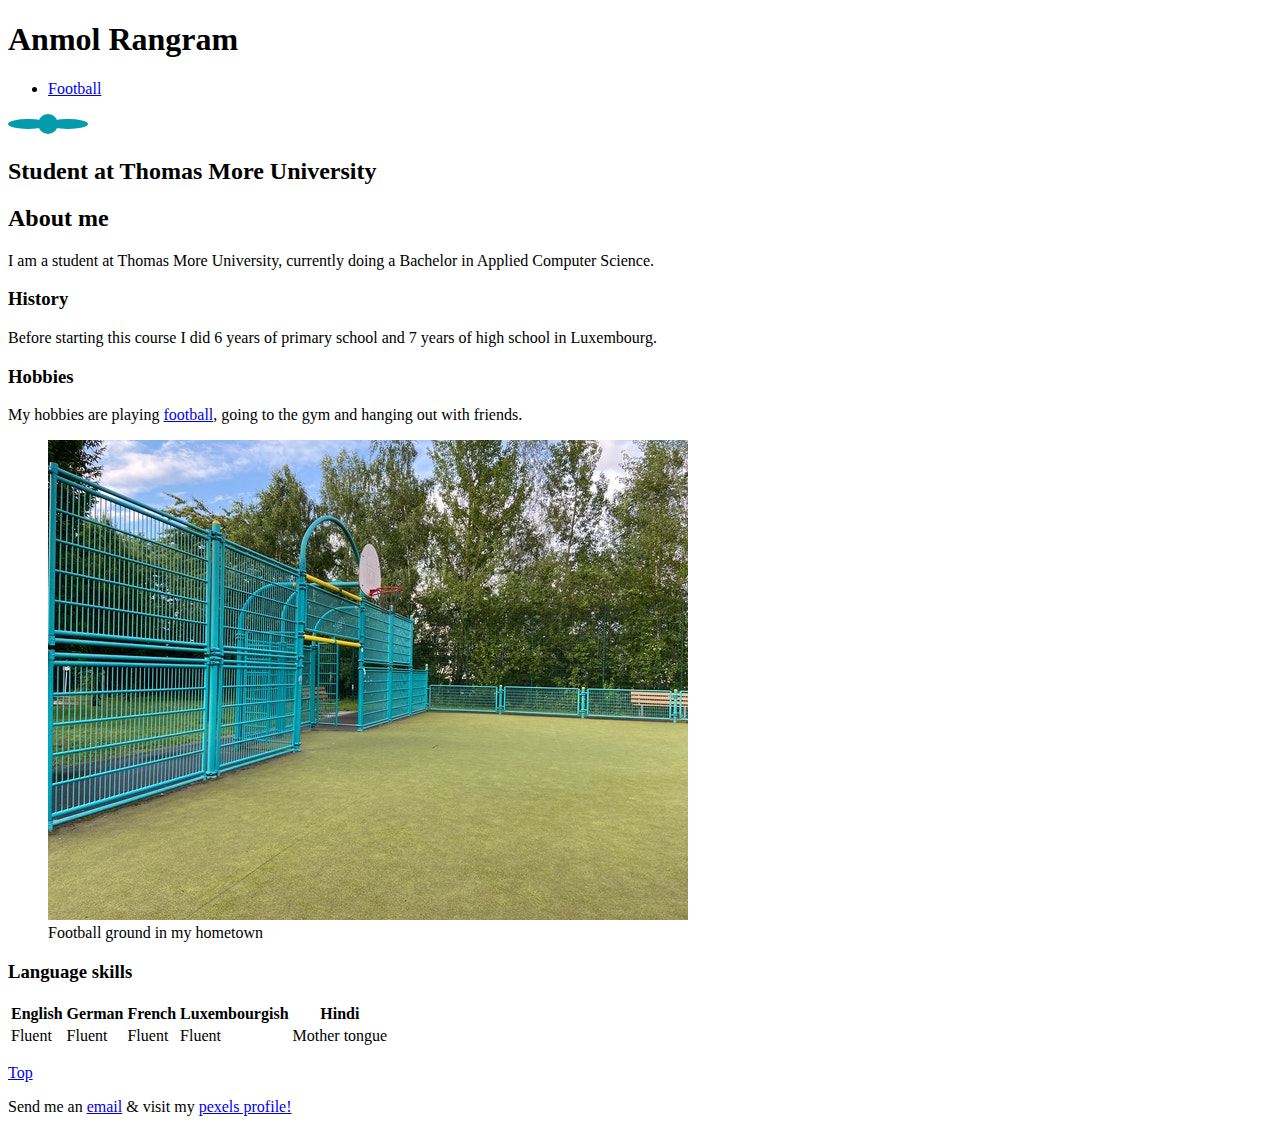
<file: 4_MySite/index.html>
<!DOCTYPE html>
<html lang="en">

<head>
    <meta charset="UTF-8">
    <meta name="author" content="Anmol Rangram">
    <meta name="description" content="My portfolio">
    <link rel="shortcut icon" href="favicon.ico" type="image/x-icon">
    <title>Anmol Rangram</title>
    <meta name="viewport" content="width=device-width, initial-scale=1.0">
</head>

<body>
    <header>
        <h1>Anmol Rangram</h1>
        <nav>
            <ul>
                <li><a href="football.html">Football</a></li>
            </ul>
        </nav>
        <svg width="700" height="20">
            <ellipse cx="20" cy="10" rx="20" ry="5" fill="#009cab"/>
            <circle cx="40" cy="10" r="10" fill="#009cab" />
            <ellipse cx="60" cy="10" rx="20" ry="5" fill="#009cab"/>
        </svg>        
        <h2>Student at Thomas More University</h2>
    </header>

    <article>
        <h2>About me</h2>
        <p>I am a student at Thomas More University, currently doing a Bachelor in Applied Computer Science.</p>
        <h3>History</h3>
        <p>Before starting this course I did 6 years of primary school and 7 years of high school in Luxembourg.
        </p>
        <h3>Hobbies</h3>
        <p>My hobbies are playing <a href="football.html">football</a>, going to the gym and hanging out with friends.</p>
        <figure>
            <img src=images/pexels-anmol-8944748.jpg alt="Life is simple" width="640" height="480">
            <figcaption>Football ground in my hometown</figcaption>
        </figure>
        <h3>Language skills</h3>
        <table>
            <tr>
                <th>English</th>
                <th>German</th>
                <th>French</th>
                <th>Luxembourgish</th>
                <th>Hindi</th>
            </tr>
            <tr>
                <td>Fluent</td>
                <td>Fluent</td>
                <td>Fluent</td>
                <td>Fluent</td>
                <td>Mother tongue</td>
            </tr>
        </table>
    </article>

    <p><a href="#top">Top</a></p>

    <footer>
        <p>Send me an <a href="mailto:anmol.rangram@student.thomasmore.be">email</a> &amp; visit my <a href="https://www.pexels.com/@anmol-86000854">pexels profile!</a></p>
    </footer>
</body>

</html>
</file>
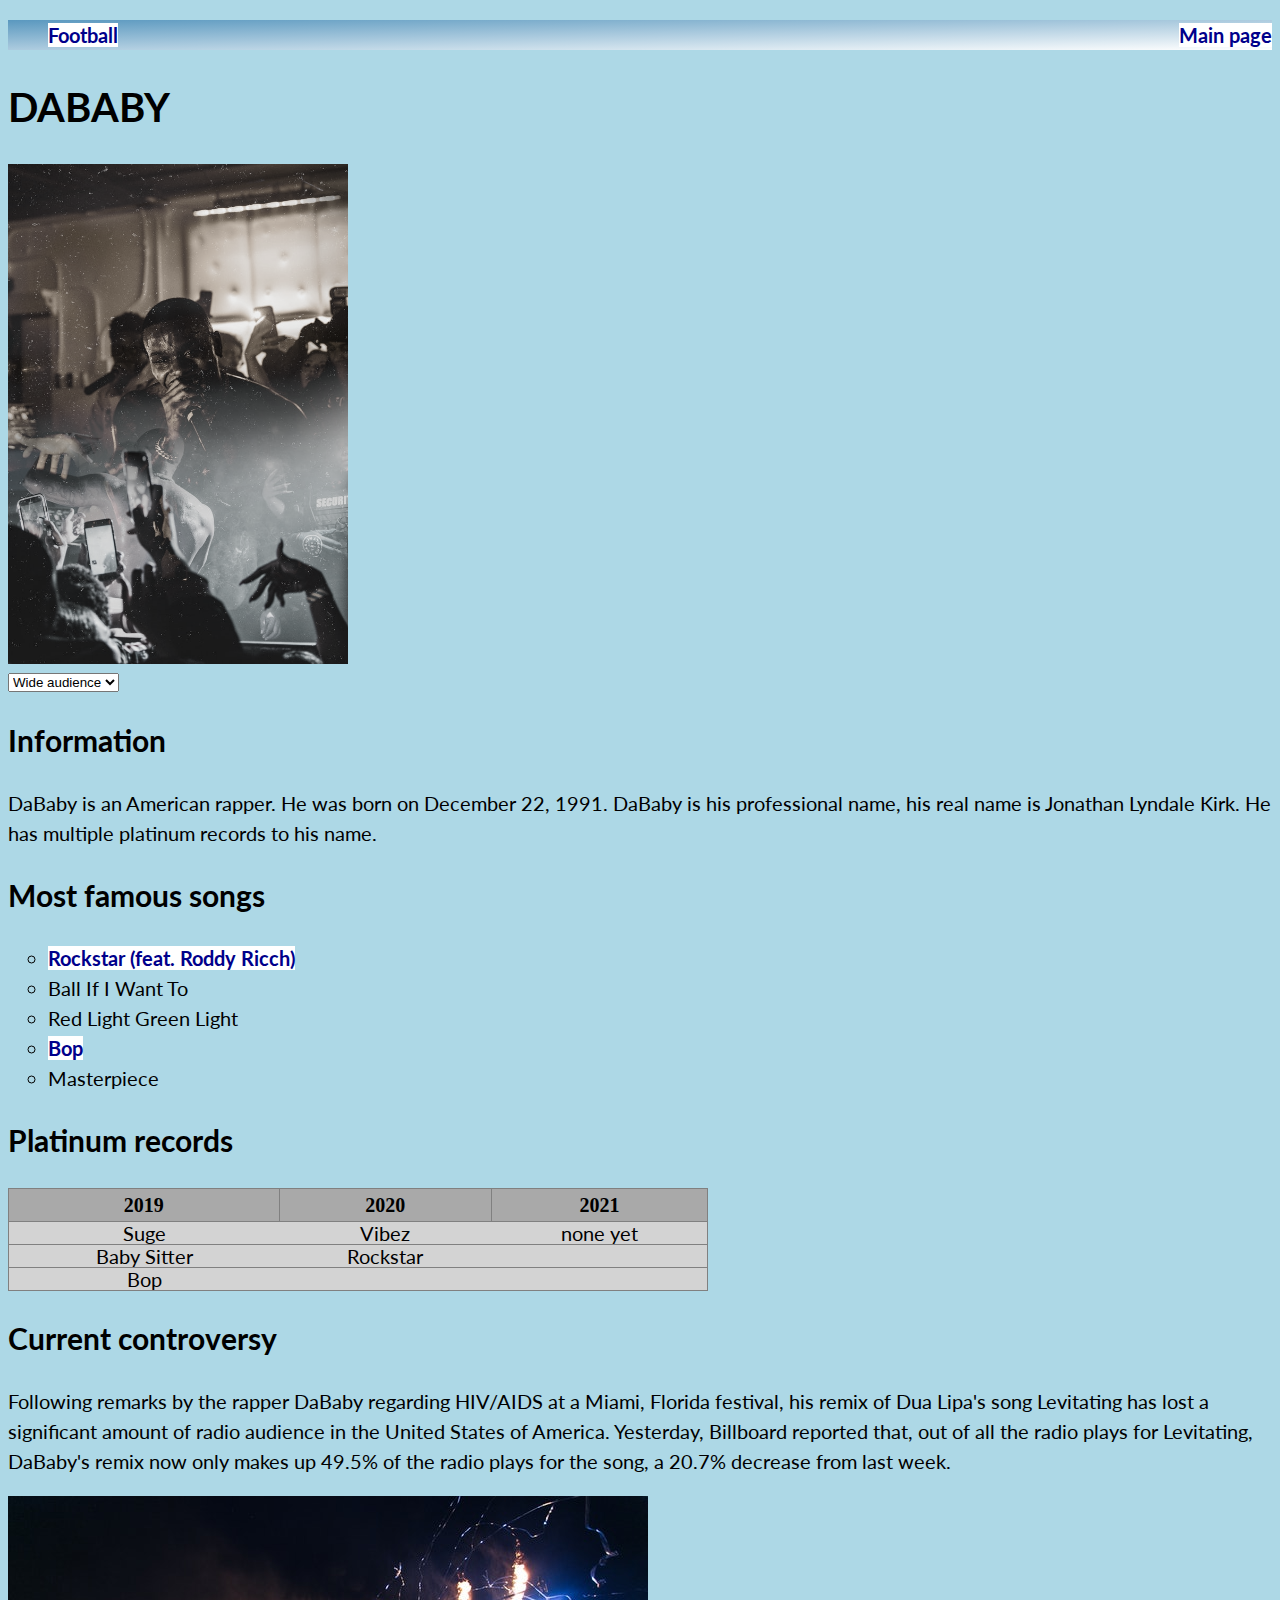
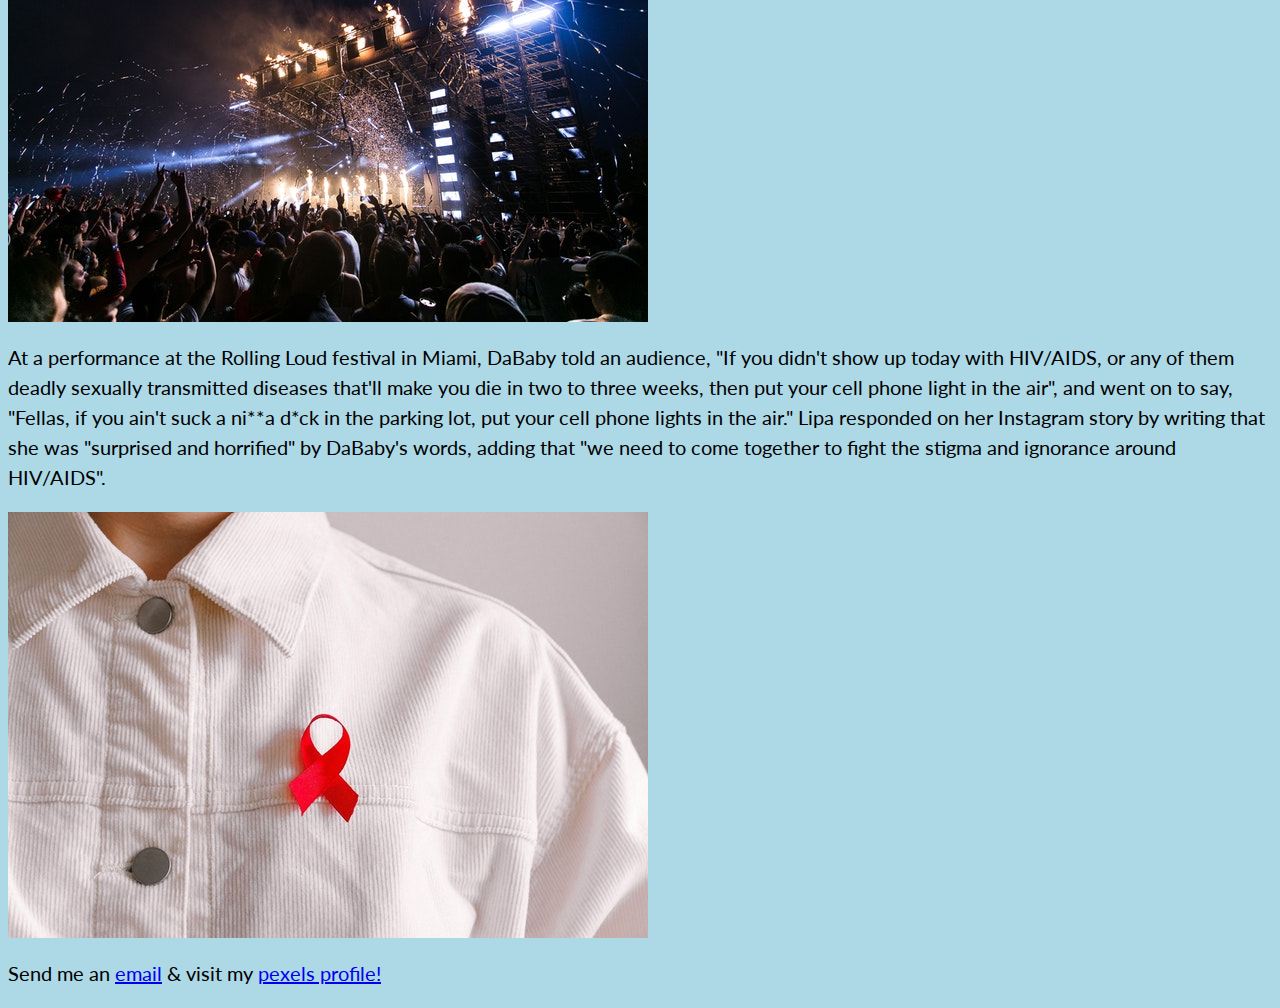
<file: colorscheme.html>
<!DOCTYPE html>
<html lang="en">

<head>
    <meta charset="utf-8">
    <meta name="viewport" content="width=device-width, initial-scale=1">
    <link href="css/colorscheme.css" rel="stylesheet">
    <link href="css/customstyles/customstyle1.css" rel="stylesheet" data-style="secondary style">
    <title>Make your choice</title>
</head>

<body>

    <header>
        <nav class="navigation">
            <ul>
                <li><a href="index.html">Main page</a></li>
                <li><a href="football.html">Football</a></li>
            </ul>
        </nav>
        <h1>DaBaby</h1>
        <img src="./images/pexels-zachary-debottis-2067677.jpg" alt="DaBaby">
    </header>

    <!-- do not modify the select code -->
    <select name="themeSwitcher" id="themeSwitcher">
        <option value="css/customstyles/customstyle1.css" selected>Wide audience</option>
        <option value="css/customstyles/customstyle2.css">Cheap</option>
        <option value="css/customstyles/customstyle3.css">Kids</option>
        <option value="css/customstyles/customstyle4.css">Nature</option>
    </select>

    <article>
        <!-- Change the content of the article: add titles, paragraphs, lists, a table etc. -->
        <!-- No lorem text, copy/paste text from Wikipedia (creative commons) and adapt slightly to meet the requirements -->
        <h2>Information</h2>
        <p>DaBaby is an American rapper. He was born on December 22, 1991. DaBaby is his professional name, his real name is Jonathan Lyndale Kirk. He has multiple platinum records to his name. </p>

        <h2>Most famous songs</h2>
            <ul>
                <li><a href="https://genius.com/Dababy-rockstar-lyrics"><span>Rockstar (feat. Roddy Ricch)</span></a></li>
                <li>Ball If I Want To</li>
                <li>Red Light Green Light</li>
                <li><a href="https://genius.com/Dababy-bop-lyrics"><span>Bop</span></a></li>
                <li>Masterpiece</li>
            </ul>
        <h2>Platinum records</h2>
        <table>
            <tr>
                <th>2019</th>
                <th>2020</th>
                <th>2021</th>
            </tr>
            <tr>
                <td>Suge</td>
                <td>Vibez</td>
                <td>none yet</td>
            </tr>
            <tr>
                <td>Baby Sitter</td>
                <td>Rockstar</td>
                <td></td>

            </tr>
            <tr>
                <td>Bop</td>
                <td></td>
                <td></td>
            </tr>
        </table>
        <h2>Current controversy</h2>
        <p>
            Following remarks by the rapper DaBaby regarding HIV/AIDS at a Miami, Florida festival, his remix of Dua Lipa's song Levitating has lost a significant amount of radio audience in the United States of America. Yesterday, Billboard reported that, out of all the radio plays for Levitating, DaBaby's remix now only makes up 49.5% of the radio plays for the song, a 20.7% decrease from last week. </p>
        <img src="./images/pexels-wendy-wei-1190297.jpg" alt="concert">
        <p class="hide">
            At a performance at the Rolling Loud festival in Miami, DaBaby told an audience, "If you didn't show up today with HIV/AIDS, or any of them deadly sexually transmitted diseases that'll make you die in two to three weeks, then put your cell phone light in the air", and went on to say, "Fellas, if you ain't suck a ni**a d*ck in the parking lot, put your cell phone lights in the air." Lipa responded on her Instagram story by writing that she was "surprised and horrified" by DaBaby's words, adding that "we need to come together to fight the stigma and ignorance around HIV/AIDS".
        </p>
        <img class="hide" src="./images/pexels-anna-shvets-3900469.jpg" alt="HIV">
    </article>

    <footer>
        <p>Send me an <a href="mailto:anmol.rangram@student.thomasmore.be">email</a> &amp; visit my <a href="https://www.pexels.com/@anmol-86000854">pexels profile!</a></p>
    </footer>

    <!-- do not modify the scripts -->
    <script src="https://cdnjs.cloudflare.com/ajax/libs/jquery/3.5.1/jquery.min.js"></script>
    <script src="js/styleSwitcher.js"></script>
</body>

</html>
</file>
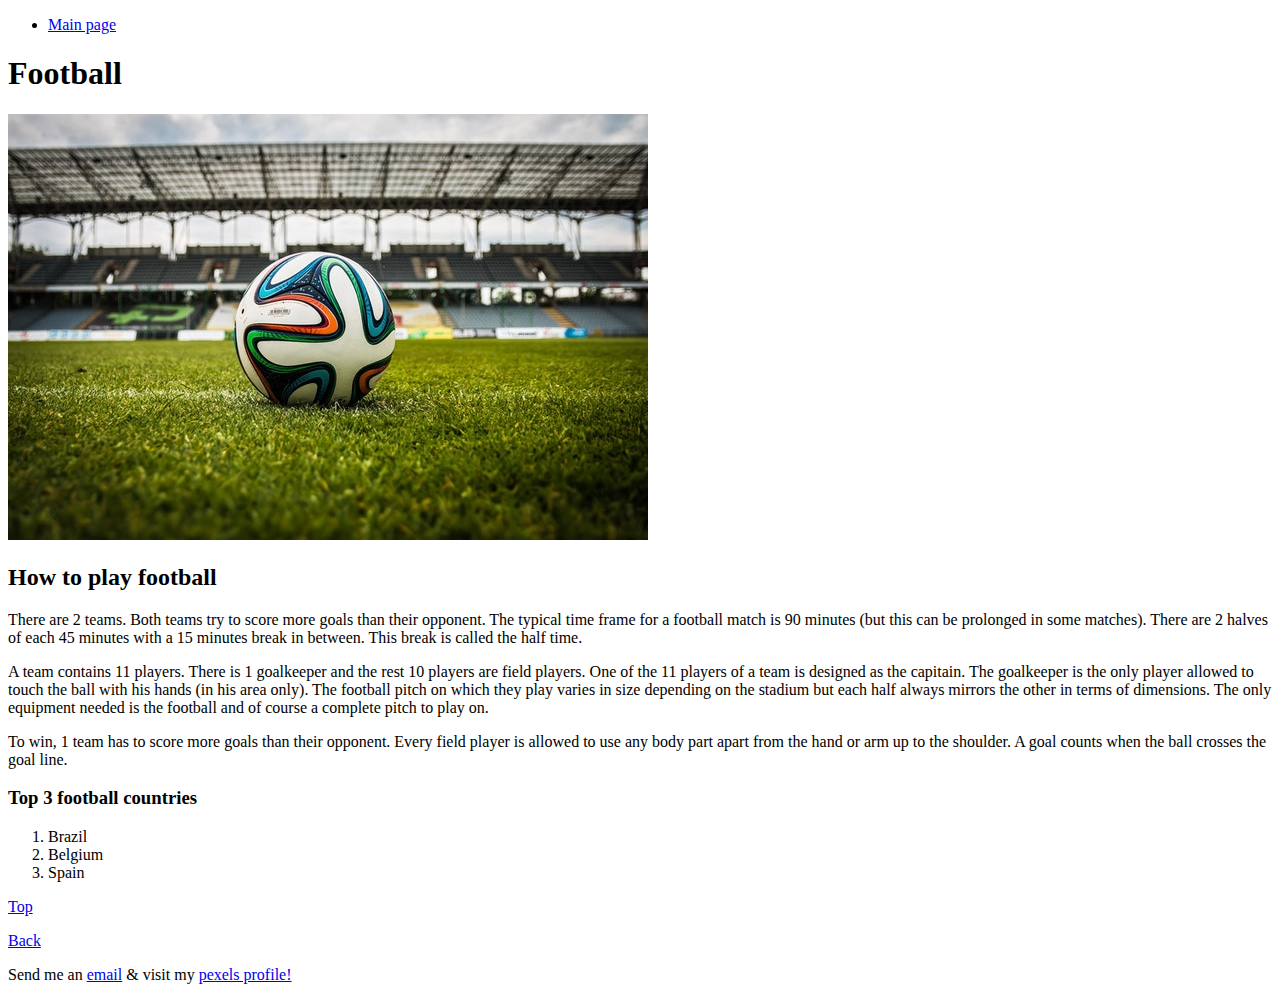
<file: 4_MySite/football.html>
<!DOCTYPE html>
<html lang="en">

<head>
    <meta charset="UTF-8">
    <title>Football</title>
</head>

<body>
    <header>
        <nav>
            <ul>
                <li><a href="index.html">Main page</a></li>
            </ul>
        </nav>
        <h1>Football</h1>
        <a href="https://www.wikihow.com/Play-Soccer">
            <img src="images/pexels-pixabay-47730.jpg" alt="football" width="640" height="426">
        </a>
        
    </header>
    
    <article>
        <h2>How to play football</h2>
        <p>There are 2 teams. Both teams try to score more goals than their opponent. The typical time frame for a football match is 90 minutes (but this can be prolonged in some matches). There are 2 halves of each 45 minutes with a 15 minutes break in between. This break is called the half time.</p>
        <p></p>
        <p>A team contains 11 players. There is 1 goalkeeper and the rest 10 players are field players. One of the 11 players of a team is designed as the capitain. The goalkeeper is the only player allowed to touch the ball with his hands (in his area only). The football pitch on which they play varies in size depending on the stadium but each half always mirrors the other in terms of dimensions. The only equipment needed is the football and of course a complete pitch to play on.</p>
        <p>To win, 1 team has to score more goals than their opponent. Every field player is allowed to use any body part apart from the hand or arm up to the shoulder. A goal counts when the ball crosses the goal line. </p>
    </article>

    <h3>Top 3 football countries</h3>
    <ol>
        <li>Brazil</li>
        <li>Belgium</li>
        <li>Spain</li>
    </ol>

    <p><a href="#top">Top</a></p>
    <p><a href="index.html">Back</a></p>

    <footer>
        <p>Send me an <a href="mailto:anmol.rangram@student.thomasmore.be">email</a> &amp; visit my <a href="https://www.pexels.com/@anmol-86000854">pexels profile!</a></p>
    </footer>
</body>

</html>
</file>
<file: css/colorscheme.css>
/* basic styles */

html {
    font-size: 16px;
}

body {
    font-size: 1rem;
    line-height: 1.5;
    display: none;
}
</file>
<file: css/customstyles/customstyle1.css>
@import url('https://fonts.googleapis.com/css2?family=Lato&display=swap');

body {
    font-family: 'Lato', sans-serif;
    font-size: 20px;
    background-color: lightblue;
}

h1 {
    text-transform: uppercase;
}

nav ul {
    display: flex;
    flex-direction: row-reverse;
    flex-wrap: nowrap;
    align-items: center;
    justify-content: space-between;
    background: linear-gradient(to bottom right, #5A98BF, white);
}

.navigation li{
    list-style: none;
}

img{
    max-width: 100%;
    display: none;
}

header img{
    width: 340px; 
    height: 500px;
    filter: grayscale(0.8)
}

header img:hover{
    animation: shrink 3s;
}

@keyframes shrink{
    from { width: 40%; }
    to {  width: 27%; }
}

article li {
    list-style-type: circle;
}

li a {
    text-decoration: none;
}

table {
    border-collapse: collapse;
    width: 700px;
}


th {
    font-family: "Times New Roman", Times, serif;
    font-size: 20px;
    background-color: darkgrey;
    border: 1px solid grey;
}

tr{
    background-color: lightgrey;
    border: 1px solid grey;
}

td {
    font-size:20px;
    line-height: 100%;
    text-align: center;
}

li a {
    background: #fff;
    color: darkred;
    text-decoration: none;
    font-weight: bold;
}

li a:hover {
    background: darkred;
    color: #fff;
}

@media screen and (min-width: 600px){
    img{
        display: block;
    }
}

@media screen and (max-width: 600px){
    body{
        font-size: small;
    }
}

@media screen and (min-width: 900px){
    li a {
        background: #fff;
        color: darkblue;
    }
    
    li a:hover {
        background: darkblue;
        color: #fff;
    }
}
</file>
